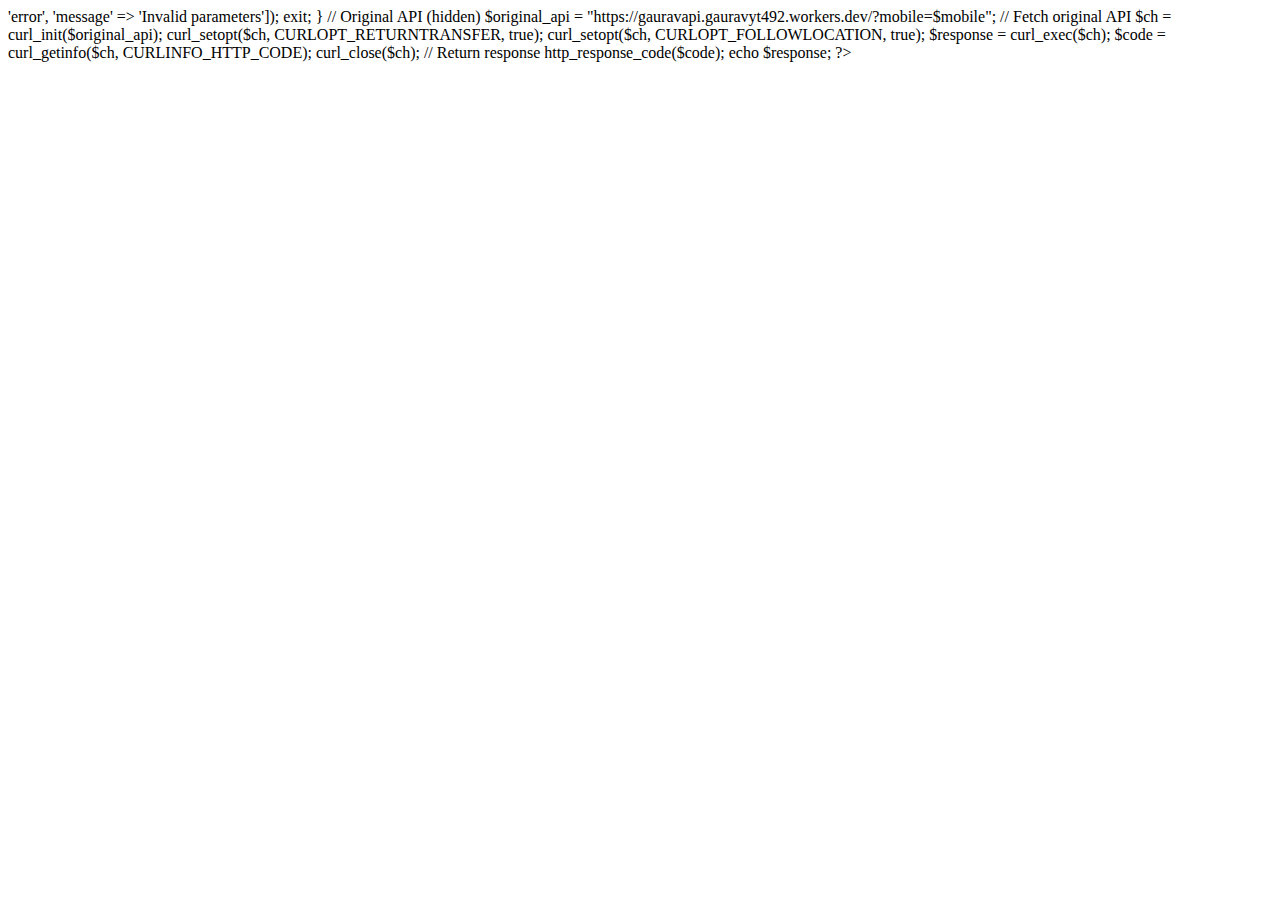
<file: api.html>
<!DOCTYPE html>
<html lang="hi">
<head>
  <meta charset="utf-8" />
  <meta name="viewport" content="width=device-width,initial-scale=1" />
  <title>Masked Mobile Lookup</title>
</head>
<body>

<?php
// Masked Mobile Lookup API
header('Content-Type: application/json');

// Get input and validate
$mobile = isset($_GET['mobile']) ? preg_replace('/\D/', '', $_GET['mobile']) : '';
$key = isset($_GET['key']) ? $_GET['key'] : '';

if (!$mobile  !$key  $key !== 'ishu@ssf') {
    http_response_code(400);
    echo json_encode(['status' => 'error', 'message' => 'Invalid parameters']);
    exit;
}

// Original API (hidden)
$original_api = "https://gauravapi.gauravyt492.workers.dev/?mobile=$mobile";

// Fetch original API
$ch = curl_init($original_api);
curl_setopt($ch, CURLOPT_RETURNTRANSFER, true);
curl_setopt($ch, CURLOPT_FOLLOWLOCATION, true);
$response = curl_exec($ch);
$code = curl_getinfo($ch, CURLINFO_HTTP_CODE);
curl_close($ch);

// Return response
http_response_code($code);
echo $response;
?>

</body>
</html>
</file>
